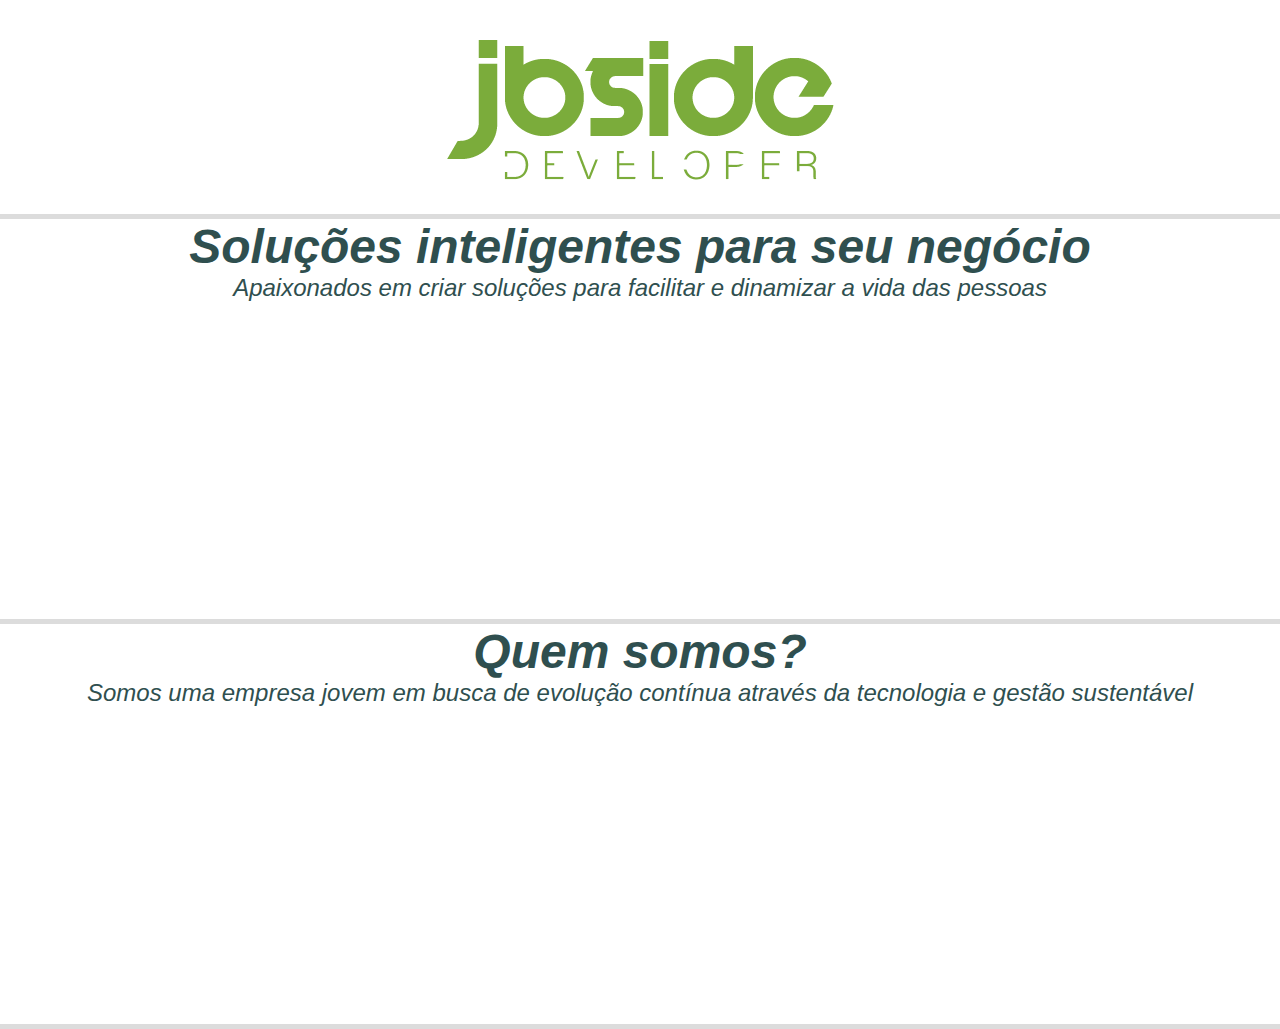
<file: site/index.html>
<!doctype html>

<html lang="pt-br"> 

	<head>
		<title>JBSIDE developer</title>
		<link rel="shortcut icon" type="image/x-icon" href="./favicon.ico">
		<meta charset="utf-8">
		<link rel="stylesheet" href="css/estilo.css">
	</head>

	<body>
		<header>
		
			<div id="cent">	
					<img class="imgh" src="archives/log.png" alt="logo"/>
			</div>

		</header>

		<!--content-->
		<div id="section1">
			<h1><em>Soluções inteligentes para seu negócio</em></h1>
			<p><em>Apaixonados em criar soluções para facilitar e dinamizar a vida das pessoas</em></p>
		</div><!--section1-->

		<div id="section2">
			<h1><em>Quem somos?</em></h1>
			<p><em>Somos uma empresa jovem em busca de evolução contínua através da tecnologia e gestão sustentável</em></p>
		</div><!--section2-->
		<!---contend end-->
	</body>

</html>
</file>
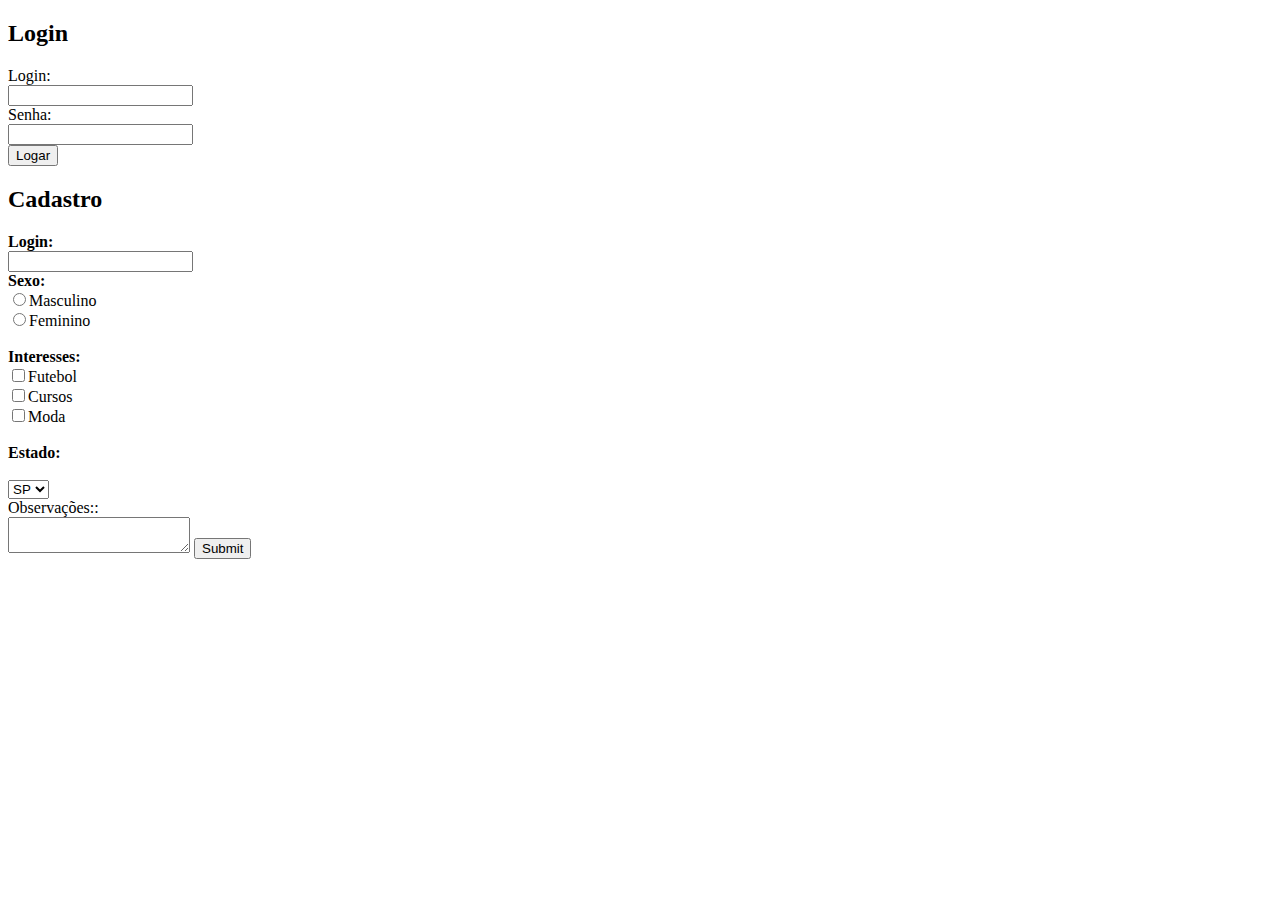
<file: site/formularios.html>
<!doctype html>

<html>

	<head>
		<title>J B S I D E</title>
		<meta charset="utf-8">

	</head>

	<body>

		<h2>Login</h2>
		<form>

				Login:<br>
				<input type="text" name="login"><br>

				Senha:<br>
				<input type="password" name="senha"><br>

				<input type="button" value="Logar">

			<h2>Cadastro</h2>

			<strong>Login:</strong><br>
			<input type="text" name="login"><br>	
			
			<strong>Sexo:</strong><br>
			<input type="radio" name="sexo" value="M">Masculino<br>
			<input type="radio" name="sexo" value="F">Feminino<br><br>

			<strong>Interesses:</strong><br>
			<input type="checkbox" name="interesses">Futebol<br>
			<input type="checkbox" name="interesses">Cursos<br>
			<input type="checkbox" name="interesses">Moda<br><br>

			<strong>Estado:</strong><br><br>
			<select name="UF">

				<option value="SP">SP</option>
				<option value="SC">SC</option>
				<option value="PR">PR</option>
				<option value="RS">RS</option>
				<option value="RJ">RJ</option>

			</select><br>

			Observações::<br>
			<textarea></textarea>

			<input type="submit" name="Cadastrar">
 	
		</form> 	

		



	</body>

</html>
</file>
<file: site/css/estilo.css>
*{
    font-family: 'Segoe UI', Tahoma, Geneva, Verdana, sans-serif;
    font-size: 100%;
}

body{
    background: #DCDCDC;
    padding: 0;
    margin: 0;
}

#section1 h1,#section2 h1{
    color: #2F4F4F ;
    font-size: 3em;
    margin: 0;
    padding: 0;

}

#section1 p, #section2 p{
    color: #2F4F4F;
    font-size: 1.5em;
    margin: 0;
    padding: 0;
}

header{
    background: #FFF;
    padding: 20px 0 0 0;
    text-align: center;
    margin:0 0 5px 0;
}

#section1{
    text-align: center;
    padding: 0;
    background: #FFF;
    height: 400px;
    margin-bottom: 5px;
}

#section2{
    text-align: center;
    padding: 0;
    background: #FFF;
    height: 400px;
    margin-bottom: 5px;
}



#cent{
    margin: 0 auto;
    padding: 20px 0;
}

.imgh{
    opacity: 1 ;
}

.imgh:hover{
    opacity:0.5;
    transition: opacity .2s ease-out;
    -moz-transition: opacity .5s ease-out;
    -webkit-transition: opacity .5s ease-out;
    -o-transition: opacity .5s ease-out;
}
</file>
